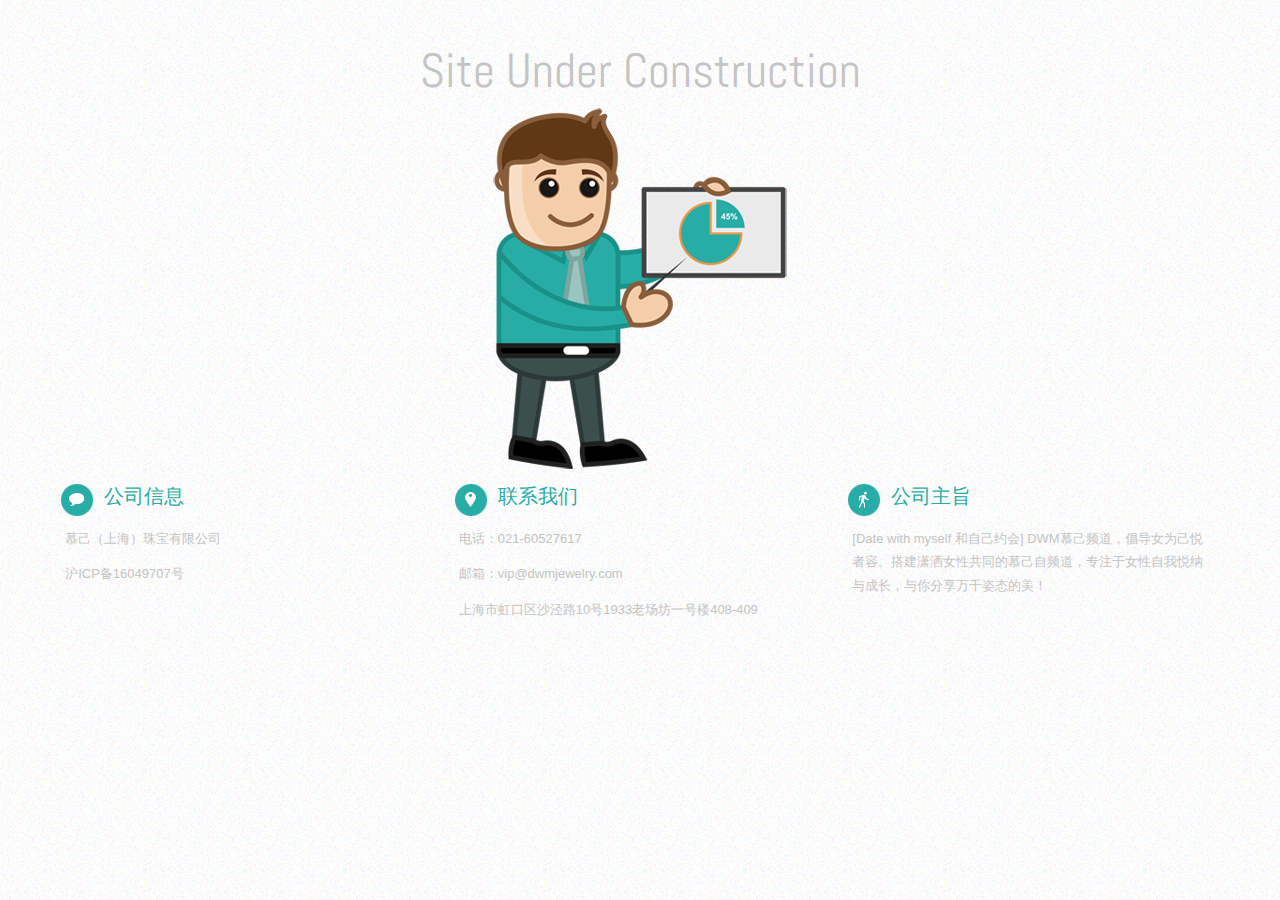
<file: index.html>
<!--
Author: W3layouts
Author URL: http://w3layouts.com
License: Creative Commons Attribution 3.0 Unported
License URL: http://creativecommons.org/licenses/by/3.0/
-->
<!DOCTYPE HTML>
<html>
<head>
<title>DWM</title>
<meta http-equiv="Content-Type" content="text/html; charset=utf-8" />
<link rel="stylesheet" href="./css/style.css" type="text/css" media="all" />
<meta name="viewport" content="width=device-width, initial-scale=1, maximum-scale=1">
<link href='http://fonts.googleapis.com/css?family=Abel' rel='stylesheet' type='text/css'>
</head>
<body>
<!-- <div class="header">
	<div class="menu-wrap">
		<div class="text">
				<h1>Coming Soon!</h1>
		</div>
		<div class="logo">
			<a href="index.html"><img src="./images/logo.gif" alt=""/></a>
		</div>
		<div class="clear"></div>
	</div>
</div> -->
<div class="main">
	<div class="main-top">
		<div class="wrap">
			<h1>Site Under Construction</h1>
			<div class="contact-img">
				<img src="./images/manimg.png" alt=""/>
			</div>
		</div>	
	</div>	
<div class="content">
	<div class="wrap">
				<div class="col span_1_of_3">
					<div class="grid-bot">
								<div class="grid1-l-img">
									<img src="./images/bubble.png" alt=""/>
								</div>
								<div class="grid1-l-desc">
									<p>公司信息</p>
								</div>
								<div class="clear"></div>
								<div class="grid-desc">
									<p>慕己（上海）珠宝有限公司</p>
									<p>沪ICP备16049707号</p>
								</div>
					</div>
				</div> 
				<div class="col span_1_of_3">
					<div class="grid-bot">
								<div class="grid1-l-img">
									<img src="./images/location.png" alt=""/>
								</div>
								<div class="grid1-l-desc">
									<p>联系我们</p>
								</div>
								<div class="clear"></div>
								<div class="grid-desc">
									<p>电话：021-60527617</p>
									<p>邮箱：vip@dwmjewelry.com</p>
									<p>上海市虹口区沙泾路10号1933老场坊一号楼408-409</p>
								</div>
					</div>
				</div>
				<div class="col span_1_of_3">
					<div class="grid-bot">
								<div class="grid1-l-img">
									<img src="./images/manicon.png" alt=""/>
								</div>
								<div class="grid1-l-desc">
									<p>公司主旨</p>
								</div>
								<div class="clear"></div>
								<div class="grid-desc">
									<p>[Date with myself 和自己约会] DWM慕己频道，倡导女为己悦者容。搭建潇洒女性共同的慕己自频道，专注于女性自我悦纳与成长，与你分享万千姿态的美！</p>
								</div>
					</div>
				</div>
				<div class="clear"></div>
	</div>
</div>
<!-- 	<div class="footer">
		    Design by - <a href="http://w3layouts.com">W3Layouts</a>
	</div> -->
	<div class="clear"></div>
</div>
</body>
</html>
</file>
<file: css/style.css>
/*
Author: W3layout
Author URL: http://w3layouts.com
License: Creative Commons Attribution 3.0 Unported
License URL: http://creativecommons.org/licenses/by/3.0/
*/
/* reset */
html,body,div,span,applet,object,iframe,h1,h2,h3,h4,h5,h6,p,blockquote,pre,a,abbr,acronym,address,big,cite,code,del,dfn,em,img,ins,kbd,q,s,samp,small,strike,strong,sub,sup,tt,var,b,u,i,dl,dt,dd,ol,nav ul,nav li,fieldset,form,label,legend,table,caption,tbody,tfoot,thead,tr,th,td,article,aside,canvas,details,embed,figure,figcaption,footer,header,hgroup,menu,nav,output,ruby,section,summary,time,mark,audio,video{margin:0;padding:0;border:0;font-size:100%;font:inherit;vertical-align:baseline;}
article, aside, details, figcaption, figure,footer, header, hgroup, menu, nav, section {display: block;}
ol,ul{list-style:none;margin:0;padding:0;}
blockquote,q{quotes:none;}
blockquote:before,blockquote:after,q:before,q:after{content:'';content:none;}
table{border-collapse:collapse;border-spacing:0;}
/* start editing from here */
a{text-decoration:none;}
.txt-rt{text-align:right;}/* text align right */
.txt-lt{text-align:left;}/* text align left */
.txt-center{text-align:center;}/* text align center */
.float-rt{float:right;}/* float right */
.float-lt{float:left;}/* float left */
.clear{clear:both;}/* clear float */
.pos-relative{position:relative;}/* Position Relative */
.pos-absolute{position:absolute;}/* Position Absolute */
.vertical-base{	vertical-align:baseline;}/* vertical align baseline */
.vertical-top{	vertical-align:top;}/* vertical align top */
.underline{	padding-bottom:5px;	border-bottom: 1px solid #eee; margin:0 0 20px 0;}/* Add 5px bottom padding and a underline */
nav.vertical ul li{	display:block;}/* vertical menu */
nav.horizontal ul li{	display: inline-block;}/* horizontal menu */
img{max-width:100%;}
/*end reset*/
body{
	font-family:Arial, Helvetica, sans-serif;
	background: url(../images/bg.png);
}
.wrap{
	width:1200px;
	padding:40px 0 0;
	margin:0 auto;
	transition:all .2s linear;
	-moz-transition:all .2s linear;
	-webkit-transition:all .2s linear; 
	-o-transition:all .2s linear; 
	-ms-transition:all .2s linear;
}
.menu-wrap{
	width:1200px;
	padding:0 40px;
	margin:0 auto;
	transition:all .2s linear;
	-moz-transition:all .2s linear;
	-webkit-transition:all .2s linear; 
	-o-transition:all .2s linear; 
	-ms-transition:all .2s linear;
}
.header{
	background:#3a3e45;
	padding: 20px;
	border-top:3px solid #27ADA6;
}
.text{
	float:left;
	width:70%;
	margin-right: 5%;
	font-family: 'Abel', sans-serif;
	color:#fff;
	font-size:2em;
}
.logo{
	float:right;
	margin-right: 0px;
	padding: 10px;
	margin-top: -20px;
	background:#27ada6;
	display:block;
}
.main-top h1{
	text-align:center;
	font-size:3em;
	font-family: 'Abel', sans-serif;
	color: #C4C4C4;
}
.contact-img{
	text-align:center;
}
.content{
	margin-top: -60px;
}
.span_1_of_3 {
	width: 31.2%;
}
.col {
	display: block;
	float: left;
	margin: 1% 0 1% 1.6%;
}
.grid1-l-img {
	float: left;
	margin-top: 5px;
	margin-right: 10px;
}
.grid1-l-desc {
	margin-top: 5px;
	font-family: 'Abel', sans-serif;
}
.grid-bot p {
	font-size: 20px;
	color:#27ADA6;
	vertical-align: top;
	padding: 6px;
}
.grid-desc p {
	color: #C4C4C4;
	font-size: 13px;
	line-height: 1.8em;
}
.footer{
	float:right;
	margin: 0 10px 10px;
	color: #C4C4C4;
	font-size:13px;
}
.footer a{
	color: #27ADA6;
}
@media all and (max-width:1024px) and (min-width:800px){
	.wrap{
		width:760px;
		padding: 20px;
	}
	.menu-wrap{
		width:760px;
		padding:0 20px;
	}
	.contact-img img{
		width:245px;
	}
	.content {
		margin-top: -40px;
	}
	.main-top h1 {
		font-size:2.5em;
	}
}
@media all and (max-width:800px) and (min-width:640px){
	.wrap{
		width:600px;
		padding: 20px;
	}
	.menu-wrap{
		width:600px;
		padding:0 20px;
	}
	.contact-img img{
		width:220px;
	}
	.content {
		margin-top: -40px;
	}
	.main-top h1 {
		font-size:2em;
	}
	.logo {
		margin-top: -62px;
	}
	.grid-desc p {
		line-height: 1.5em;
	}
}
@media all and (max-width:640px) and (min-width:480px){
	.wrap{
		width:440px;
		padding: 20px;
	}
	.menu-wrap{
		width:440px;
		padding:0 20px;
	}
	.text{
		display:none;
	}
	.contact-img img{
		width:150px;
	}
	.content {
		margin-top: -40px;
	}
	.main-top h1 {
		font-size:2em;
	}
	.logo {
		margin: -20px 130px 0 0px;
		padding:5px;
	}
	.span_1_of_3 {
		width:100%;
	}
	.col {
		float:none;
	}
}
@media all and (max-width:480px) and (min-width:320px){
	.wrap{
		width:300px;
		padding:10px;
	}
	.menu-wrap{
		width:300px;
		padding:0 10px;
	}
	.text{
		display:none;
	}
	.contact-img img{
		width:100px;
	}
	.content {
		margin-top: -25px;
	}
	.main-top h1 {
		font-size:1.8em;
	}
	.logo {
		margin: -20px 60px 0 0px;
		padding:5px;
	}
	.span_1_of_3 {
		width:100%;
	}
	.col {
		float:none;
		margin: 0px;
	}
}
@media all and (max-width:320px) and (min-width:240px){
	.wrap{
		width:220px;
		padding:10px;
	}
	.menu-wrap{
		width:220px;
		padding:0 10px;
	}
	.text{
		display:none;
	}
	.contact-img img{
		width:100px;
	}
	.content {
		margin-top: -25px;
	}
	.main-top h1 {
		font-size:1.5em;
	}
	.logo {
		margin: -20px 20px 0 0px;
		padding:0px;
	}
	.span_1_of_3 {
		width:100%;
	}
	.col {
		float:none;
		margin: 0px;
	}
	.grid1-l-img {
		margin-right:5px;
		width: 25px;
	}
	.grid1-l-desc p{
		font-size:17px;
	}
}
</file>
